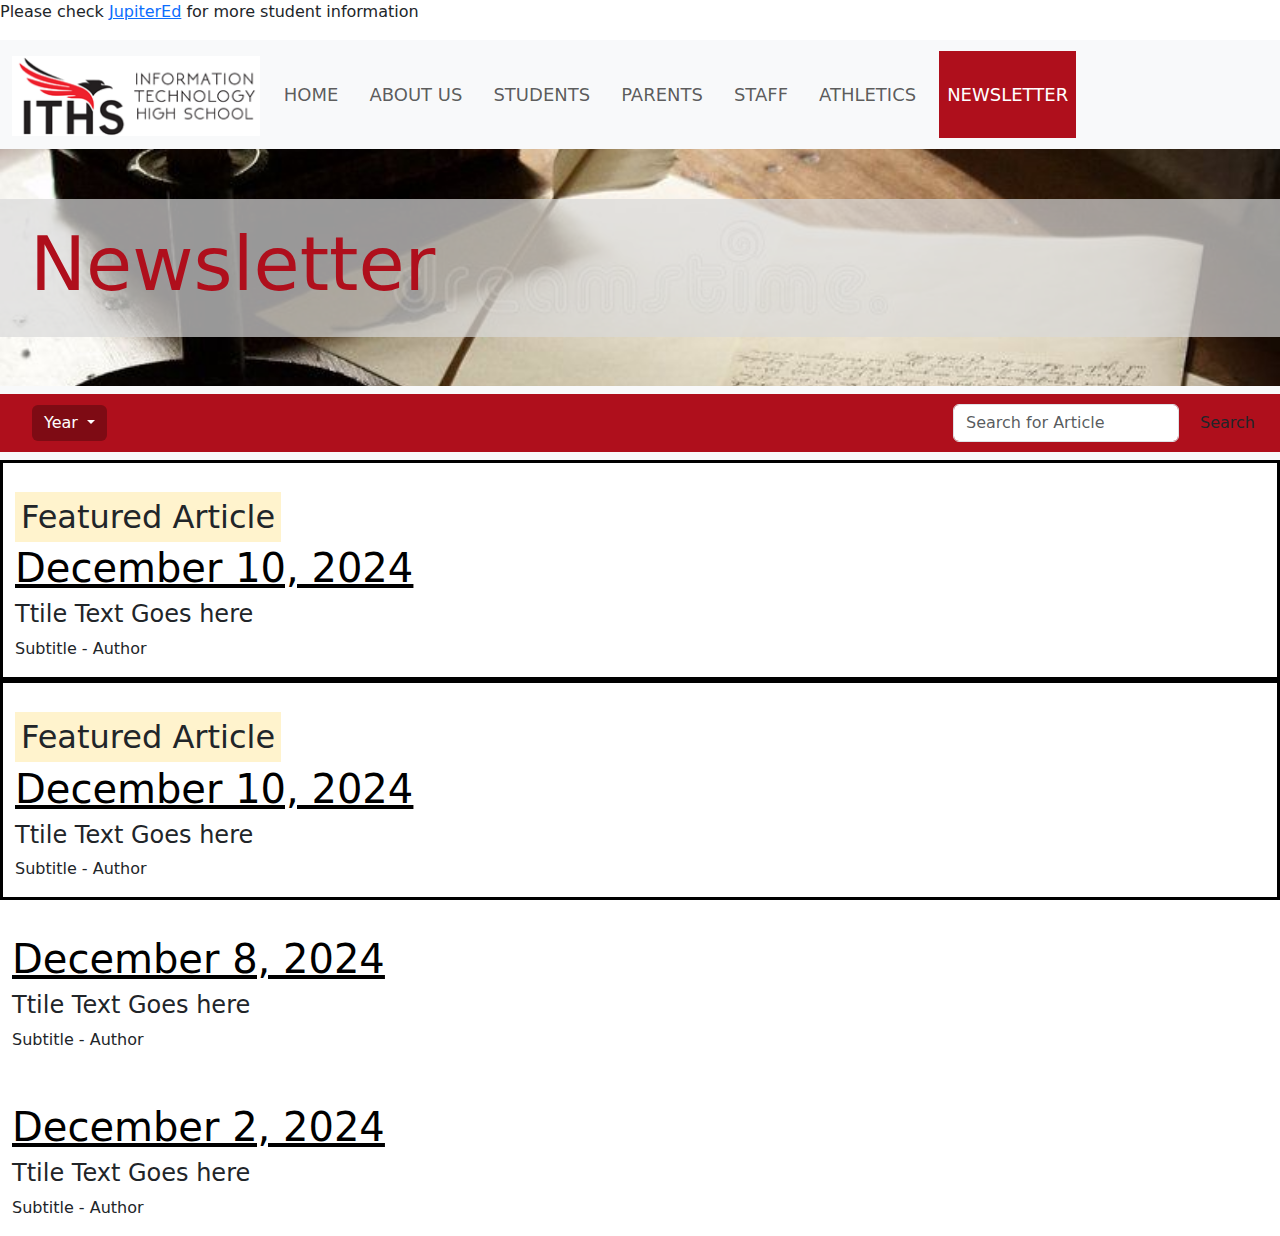
<file: newsletter_website/index.html>
<!DOCTYPE html>
<html lang="en">
<head>
    <meta charset="UTF-8">
    <meta http-equiv="X-UA-Compatible" content="IE=edge">
    <meta name="viewport" content="width=device-width, initial-scale=1.0">
    <title>The Hawk's Nest - Information Technology High School</title>
    <link rel="stylesheet" href="style.css">
    <link href="https://cdn.jsdelivr.net/npm/bootstrap@5.3.3/dist/css/bootstrap.min.css" rel="stylesheet" integrity="sha384-QWTKZyjpPEjISv5WaRU9OFeRpok6YctnYmDr5pNlyT2bRjXh0JMhjY6hW+ALEwIH" crossorigin="anonymous">
</head>
<body>
    <p>Please check <a href="https://login.jupitered.com/login/">JupiterEd</a> for more student information</p>
    <nav class="navbar sticky-top navbar-expand-lg bg-body-tertiary main-navbar">
        <div class="container-fluid">
          <a class="navbar-brand" href="#">
            <img src="assets/logo.png" alt="" height="80px" class="d-inline-block align-text-top">
          </a>
          <button class="navbar-toggler" type="button" data-bs-toggle="collapse" data-bs-target="#navbarSupportedContent" aria-controls="navbarSupportedContent" aria-expanded="false" aria-label="Toggle navigation">
            <span class="navbar-toggler-icon"></span>
          </button>
          <div class="collapse navbar-collapse" id="navbarSupportedContent">
            <ul class="navbar-nav me-auto mb-2 mb-lg-0 nav-fill">
              <li class="nav-item">
                <a class="nav-link" href="#">HOME</a>
              </li>
              <li class="nav-item">
                <a class="nav-link" href="#">ABOUT US</a>
              </li>
              <li class="nav-item">
                <a class="nav-link" href="#">STUDENTS</a>
              </li>
              <li class="nav-item">
                <a class="nav-link" href="#">PARENTS</a>
              </li>
              <li class="nav-item">
                <a class="nav-link" href="#">STAFF</a>
              </li>
              <li class="nav-item">
                <a class="nav-link" href="#">ATHLETICS</a>
              </li>
              <li class="nav-item">
                <a class="nav-link active text-white" aria-current="page" href="#">NEWSLETTER</a>
              </li>
            </ul>
          </div>
        </div>
      </nav>

    <div class="newsletter-header">
      <div class="newsletter-textbox">
        <h1 class="newsletter-text">Newsletter</h1>
      </div>
    </div>

    <nav class="navbar bg-body-tertiary bg-primary">
      <div class="container-fluid newsletter-search">
        <div class="btn-group dropdown searchDropDown">
          <button type="button" class="btn btn-secondary dropdown-toggle searchDropDown" data-bs-toggle="dropdown" aria-expanded="false">
            Year
          </button>
          <ul class="dropdown-menu dropdown-toggle searchDropDown">
            <li><a class="dropdown-item text-white" href="#">2024</a></li>
            <li><hr class="dropdown-divider"></li>
            <li><a class="dropdown-item text-white" href="#">2023</a></li>
            <li><a class="dropdown-item text-white" href="#">2022</a></li>
          </ul>
        </div>
        <form class="d-flex" role="search">
          <input class="form-control me-2 searchBar" type="search" placeholder="Search for Article" aria-label="Search">
          <button class="btn searchBarBtn" type="submit">Search</button>
        </form>
      </div>
    </nav>
    <div class="container-fluid">
      <div class="row article featuredArt">
        <div class="row">
          <h2><mark>Featured Article</mark></h2>
        </div>
        <div class="row">
          <div class="row">
            <h1><u><a class="artLink" href="#">December 10, 2024</a></u></h1>
          </div>
          <div class="row">
            <h4>Ttile Text Goes here</h4>
          </div>
          <div class="row">
            <p>Subtitle - Author</p>
          </div>
        </div>
      </div>
      <div class="row article featuredArt">
        <div class="row">
          <h2><mark>Featured Article</mark></h2>
        </div>
        <div class="row">
          <div class="row">
            <h1><u><a class="artLink" href="#">December 10, 2024</a></u></h1>
          </div>
          <div class="row">
            <h4>Ttile Text Goes here</h4>
          </div>
          <div class="row">
            <p>Subtitle - Author</p>
          </div>
        </div>
      </div>
      <div class="row article">
        <div class="row">
          <h1><u><a class="artLink" href="#">December 8, 2024</a></u></h1>
        </div>
        <div class="row">
          <h4>Ttile Text Goes here</h4>
        </div>
        <div class="row">
          <p>Subtitle - Author</p>
        </div>
      </div>
      <div class="row article">
        <div class="row">
          <h1><u><a class="artLink" href="#">December 2, 2024</a></u></h1>
        </div>
        <div class="row">
          <h4>Ttile Text Goes here</h4>
        </div>
        <div class="row">
          <p>Subtitle - Author</p>
        </div>
      </div>

    </div>




    <script src="https://cdn.jsdelivr.net/npm/bootstrap@5.3.3/dist/js/bootstrap.bundle.min.js" integrity="sha384-YvpcrYf0tY3lHB60NNkmXc5s9fDVZLESaAA55NDzOxhy9GkcIdslK1eN7N6jIeHz" crossorigin="anonymous"></script>
</body>
</html>
</file>
<file: newsletter_website/style.css>
a.active{
    background-color: #AF0F1C;
    color: white;
}

.navbar-nav .nav-item .nav-link{
    font-size: 18px;
    padding: 30px 90px ;
}

.navbar-nav .nav-item{
    margin-right: 15px;

}

image.newsletter-img{
    object-fit: cover;
}

.newsletter-header{
    height: 237px;
    width: 100%;
    background-image:url(assets/d5df2281ebee9937bd5856daab91d3a9.jpg);
    background-position: center;
    background-repeat: no-repeat;
    background-size: cover;
}

.newsletter-textbox{
    display: inline-block;
    height: 138px;
    width: inherit;
    margin-top: 50px;
    background: rgba(217, 217, 217, 0.7);
}

.newsletter-text{
    color: #AF0F1C;
    padding-top: 20px;
    padding-left: 30px;
    font-size: 75px;
    font-weight: 300;
}

.newsletter-search{
    padding-top: 10px;
    padding-bottom: 10px;
    background-color: #AF0F1C;
}

.searchDropDown{
    /*padding-top: 50px;*/
    padding-left: 20px;
}

button.searchDropDown{
    background-color: #7E0B14;
    border-style: none;
}

ul.searchDropDown{
    background-color: #7E0B14;
}

.dropdown-item:hover{
    background-color: #AF0F1C;
}

.searchBarBtn{
    backface-visibility: visible;
    border-style: solid;
    border-color: white;
    border: 2px;
    color: white;
}

.searchBar{
    background-color: #7E0B14;
}

.breakRow{
    background-color: black;
}

.featuredArt{
    border-style: solid;
    /*border-radius: 25px;*/
    border-color: black;
}

.article{
    padding-top: 35px;
    padding-top: 35px;
}

.artLink{
    color: black;
}

.artLink:hover{
    color: grey;
}
</file>
